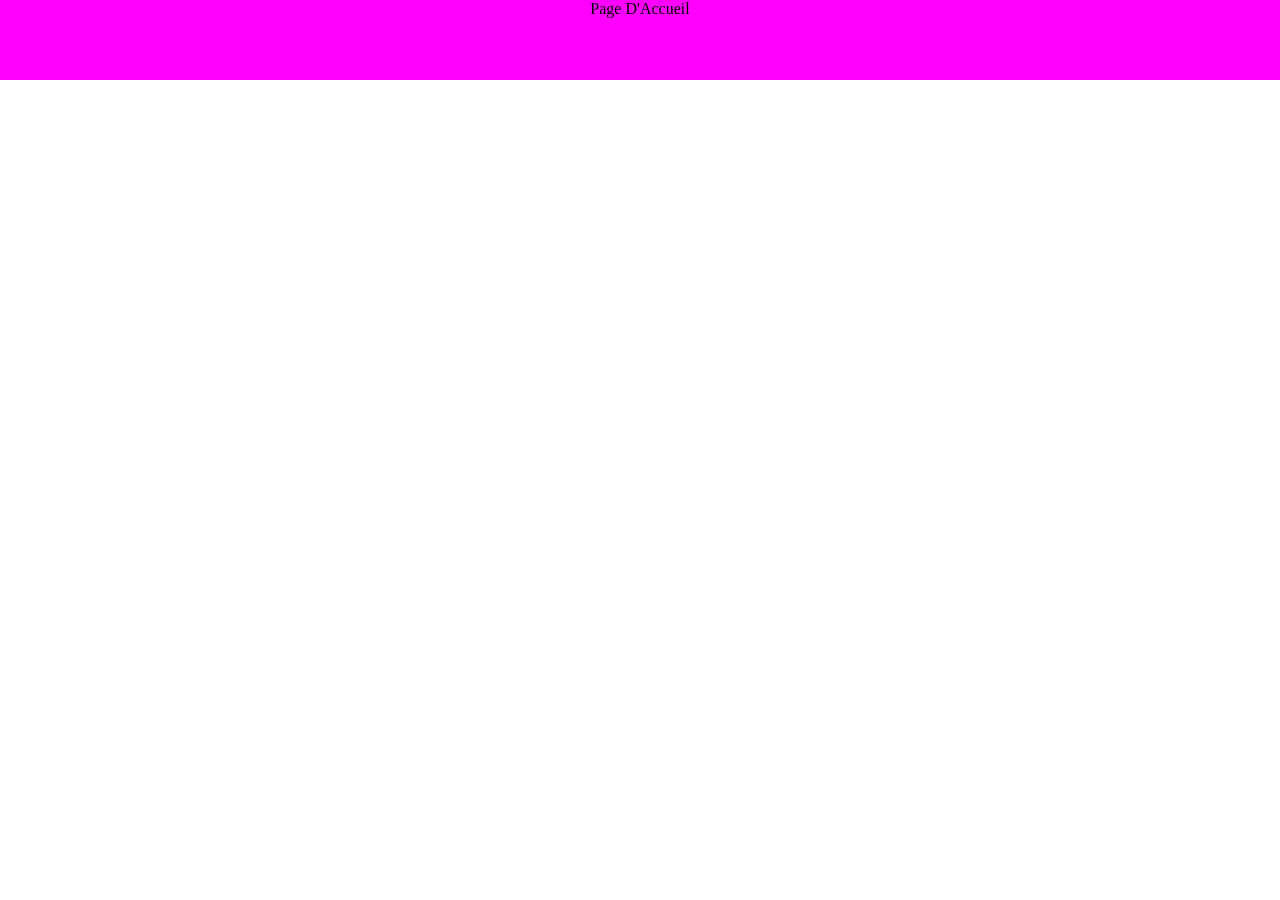
<file: index.html>
<!DOCTYPE html>
<html lang="en">
<head>
    <meta charset="UTF-8">
    <meta name="viewport" content="width=device-width, initial-scale=1.0">
    <title>Document</title>
    <link href="assets/css/common.css" rel="stylesheet">
</head>
<body>
    
    <div class="header">
        <p>Page D'Accueil</p>
    </div>
</body>
</html>
</file>
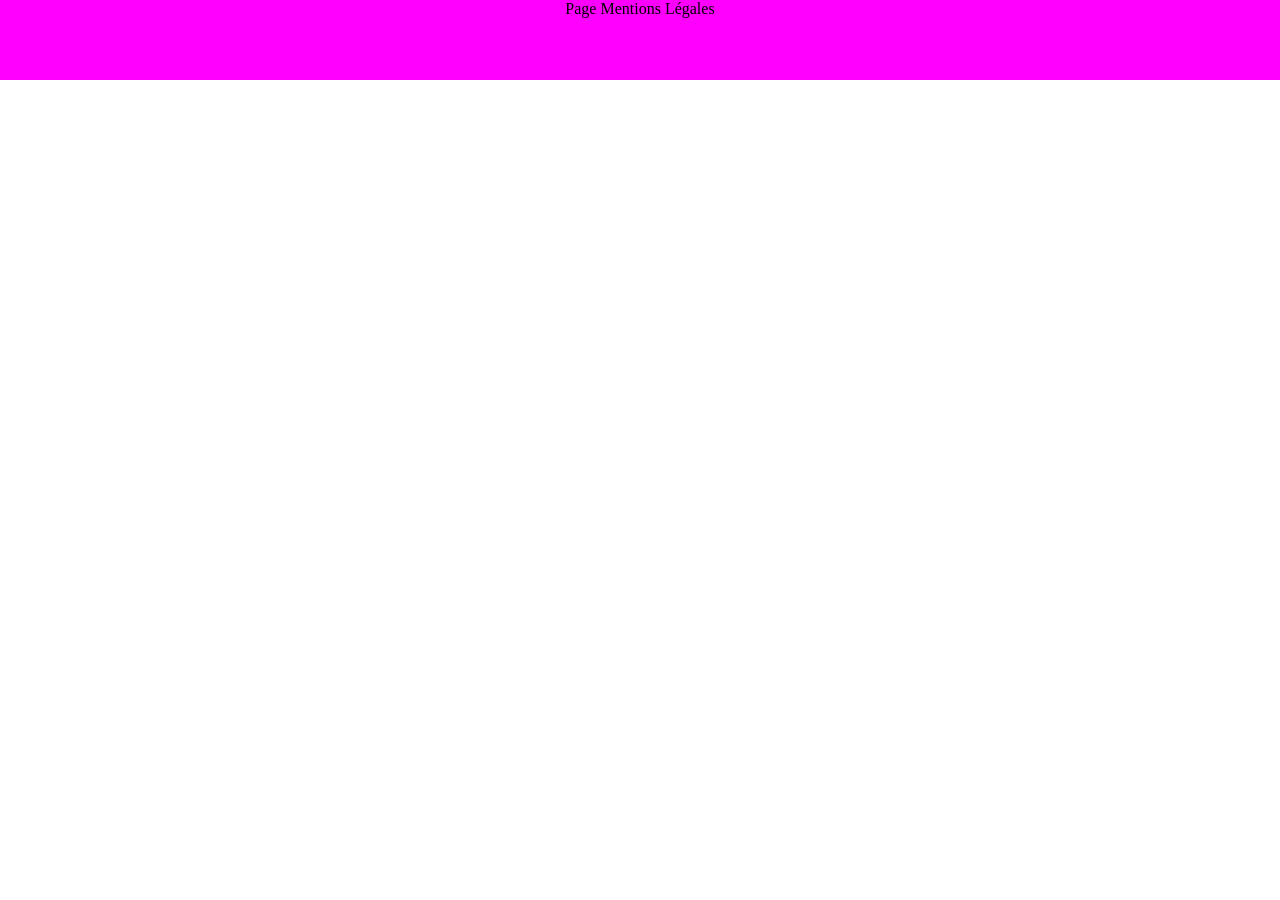
<file: legal.html>
<!DOCTYPE html>
<html lang="en">
<head>
    <meta charset="UTF-8">
    <meta name="viewport" content="width=device-width, initial-scale=1.0">
    <title>Document</title>
    <link href="assets/css/common.css" rel="stylesheet">
</head>
<body>
    
    <div class="header">
        <p>Page Mentions Légales</p>
    </div>
</body>
</html>
</file>
<file: assets/css/common.css>
:root{
    --placeholder-color : rgb(255,0,255);
    --primary-light:rgb(252, 241, 162);
    --primary : rgb(250, 233, 120);
    --primary-dark: rgb(191, 174, 63);
    --secondary-light: rgb(23, 45, 191);
    --secondary: rgb(5, 22, 135);
    --secondary-dark: rgb(2, 13, 82);
}

* {
    margin: 0px; 
}

.header{
    width:100%;
    height: 5em;
    background-color: var(--placeholder-color);
    align-items: center;
}

.header p{
    text-align: center;
}
</file>
